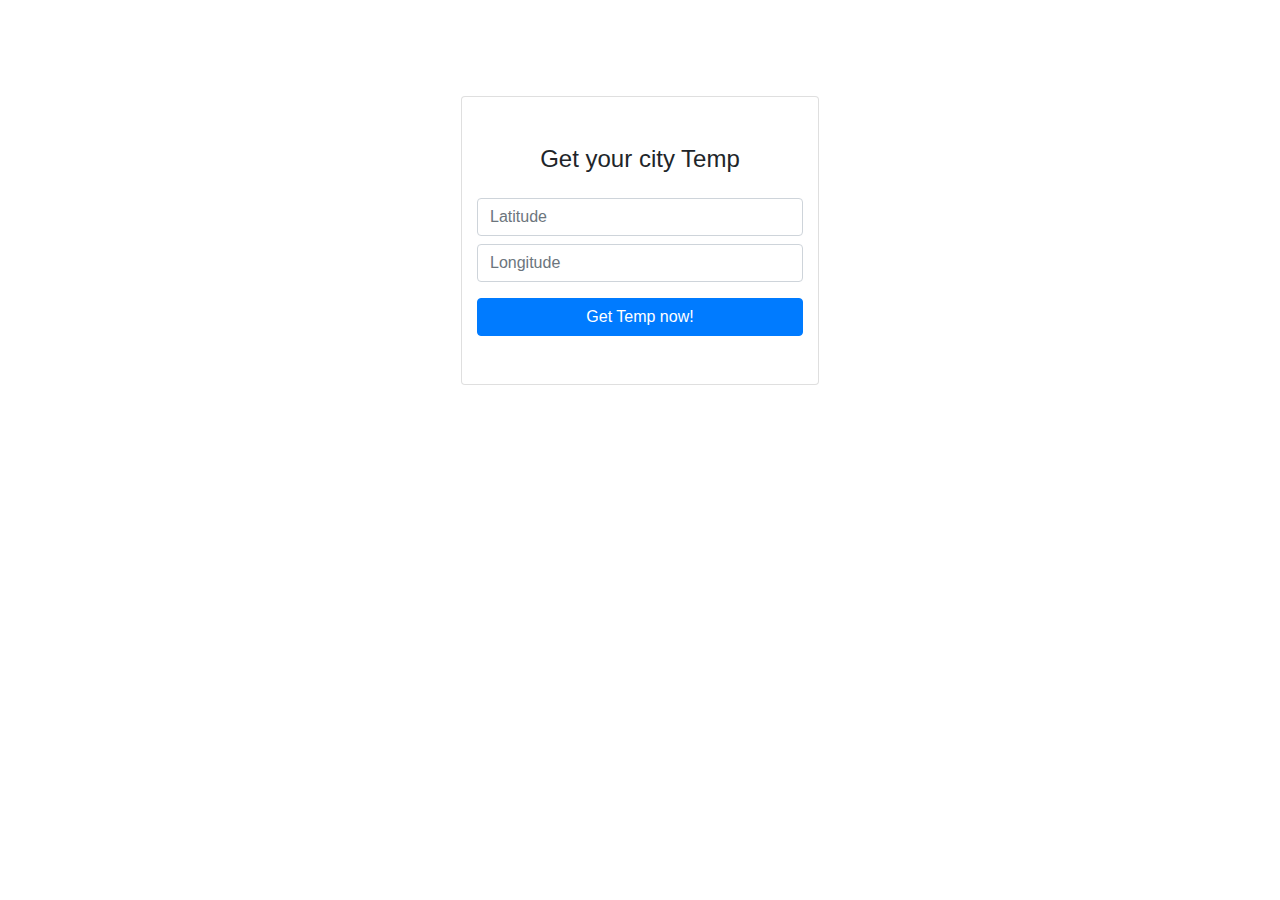
<file: InClass/C-fetch/index.html>
<!DOCTYPE html>
<html>

<head>
    <meta charset="utf-8">
    <meta name="viewport" content="width=device-width">
    <link href="https://stackpath.bootstrapcdn.com/bootstrap/4.4.1/css/bootstrap.min.css" rel="stylesheet">

    <title>JS Bin</title>
</head>

<body>
    <div class="container  p-5 mt-5">
        <div class="row">
            <div class="col-md-4"></div>

            <div class="col-md-4 card py-5">
                <h4 class="text-center">Get your city Temp </h4>
                <h3 id="name"></h3>
                <h3 id="temp"></h3>
                <div class="form-group">
                    <input type="text" class="form-control mb-2" id="lat" placeholder="Latitude">
                    <input type="text" class="form-control" id="lon" placeholder="Longitude">
                </div>
                <button id="get" class="btn btn-primary">Get Temp now!</button>
            </div>
            <div class="colmd-4"></div>
        </div>
    </div>

    <script src="./exercise.js"></script>
</body>

</html>
</file>
